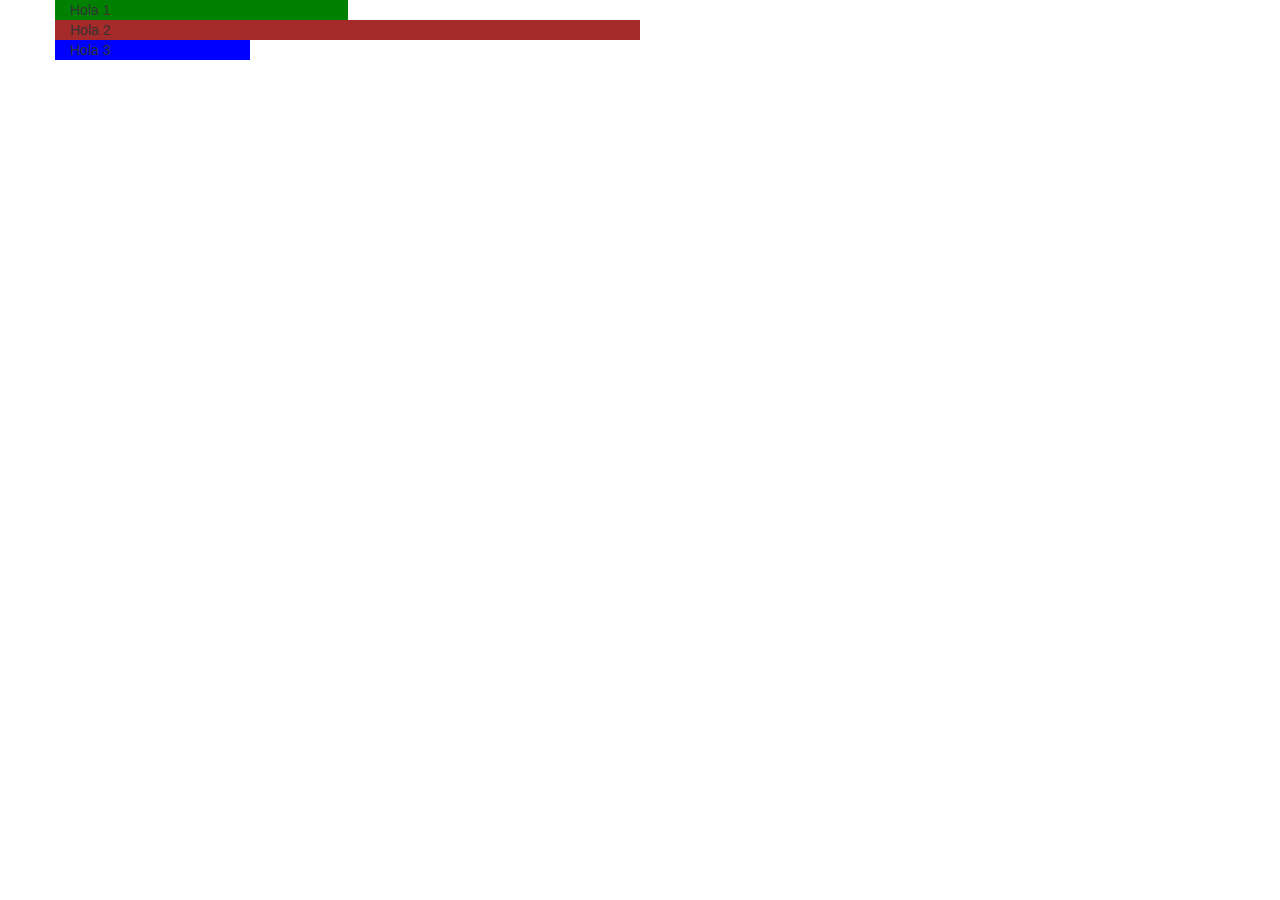
<file: Ma Eugenia/index.html>
<!DOCTYPE html>

<html>
	<head>
		<title>Prueba 1</title>

		<link rel="stylesheet" href="https://maxcdn.bootstrapcdn.com/bootstrap/3.3.7/css/bootstrap.min.css" integrity="sha384-BVYiiSIFeK1dGmJRAkycuHAHRg32OmUcww7on3RYdg4Va+PmSTsz/K68vbdEjh4u" crossorigin="anonymous">

	</head>

	<body>

		<div class="container" >		
			<div class="row">
 				<div class="col-lg-3 col-md-4 col-sm-6 col-xs-12" style="background-color: green" >Hola 1 </div>
			</div>

			<div class="row">
 				<div class="col-lg-6 col-md-4 col-sm-12 col-xs-12" style="background-color: brown" > Hola 2 </div>
			</div>

			<div class="row">
 				<div class="col-lg-2 col-md-3 col-sm-6 col-xs-12" style="background-color: blue" > Hola 3 </div>
			</div>
		</div>

	</body>

</html>
</file>
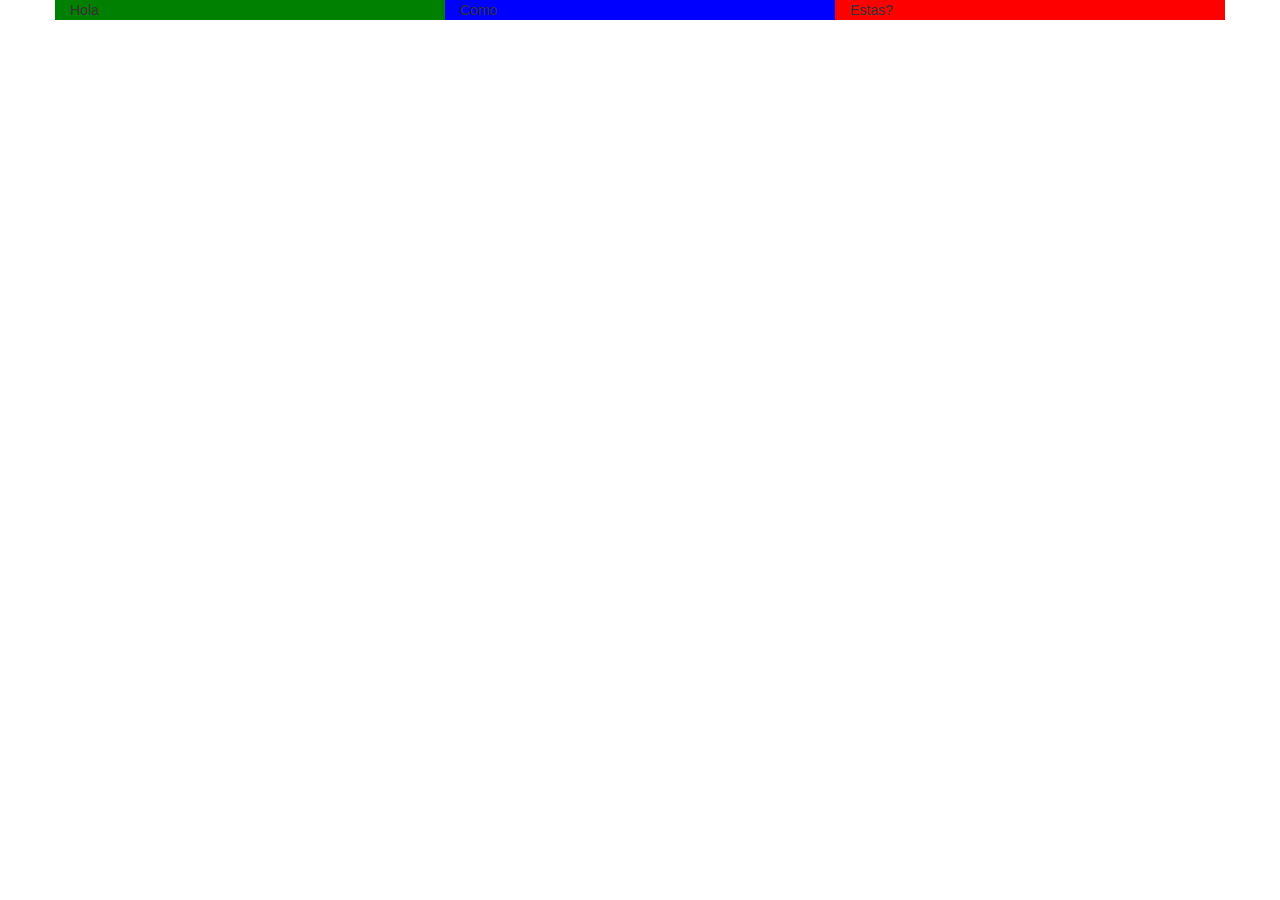
<file: Ma Eugenia/Prac1Bootstrap.html>
<!DOCTYPE html>
<html>
  <head>
    <meta charset="utf-8">
    <title>Practica de Bootstrap</title>

    <!-- Latest compiled and minified CSS -->
<link rel="stylesheet" href="https://maxcdn.bootstrapcdn.com/bootstrap/3.3.7/css/bootstrap.min.css" integrity="sha384-BVYiiSIFeK1dGmJRAkycuHAHRg32OmUcww7on3RYdg4Va+PmSTsz/K68vbdEjh4u" crossorigin="anonymous">


  </head>
  <body>
    <div class="container">
        <div class="row">
            <div class="col-lg-4 col-md-6 col-sm-12 col-xs-12" style="background-color:green">

              Hola
            </div>
            <div class="col-lg-4 col-md-6 col-sm-12 col-xs-12" style="background-color:blue">

              Como
            </div>
            <div class="col-lg-4 col-md-12 col-sm-12 col-xs-12" style="background-color:red">

              Estas?
            </div>
        </div>
    </div>


    <!-- Latest compiled and minified JavaScript -->
    <script src="https://maxcdn.bootstrapcdn.com/bootstrap/3.3.7/js/bootstrap.min.js" integrity="sha384-Tc5IQib027qvyjSMfHjOMaLkfuWVxZxUPnCJA7l2mCWNIpG9mGCD8wGNIcPD7Txa" crossorigin="anonymous"></script>
  </body>
</html>
</file>
